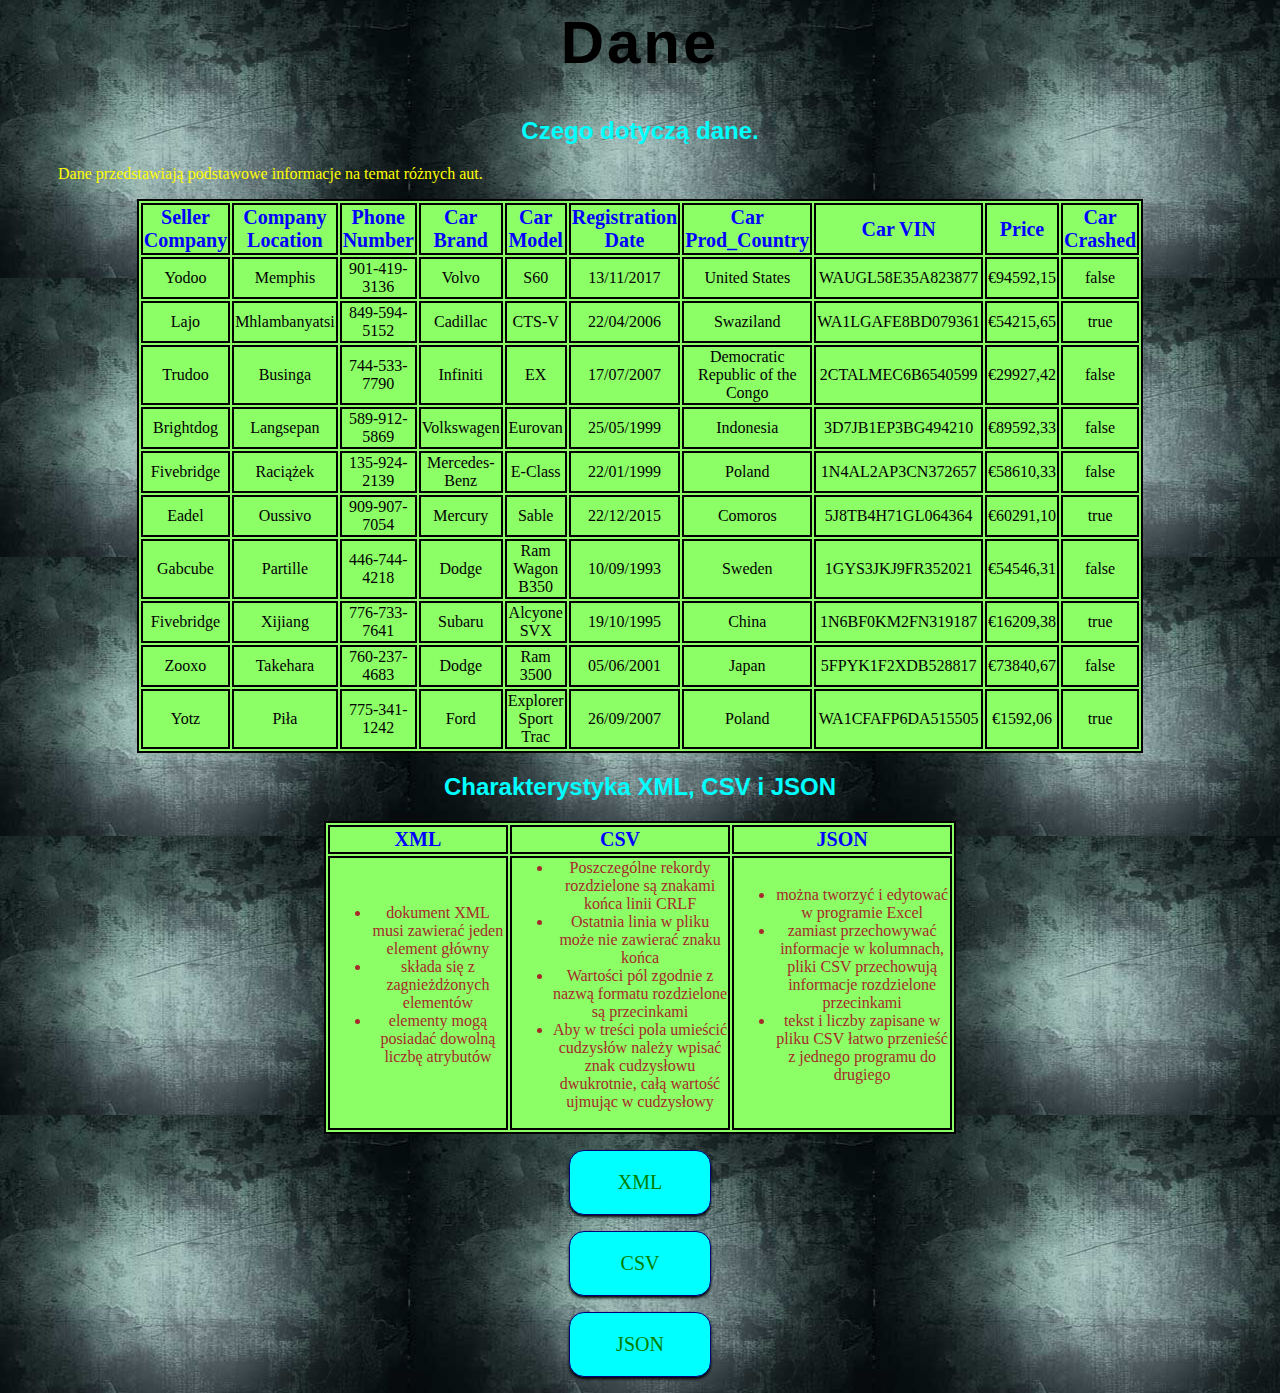
<file: Dane.html>
<html>
<head>
<title>Radomir Piątkowski - Dane</title>
<link rel="stylesheet" href="Do projektu - Dane.css">
</head>
<body>

<h1> Dane</h1>

<h2> Czego dotyczą dane.</h2>
<p> Dane przedstawiają podstawowe informacje na temat różnych aut.</p>

<table class = "center">
 <tr>
<th>Seller Company</th>
<th>Company Location</th>
<th>Phone Number</th>
<th>Car Brand</th>
<th>Car Model</th>
<th>Registration Date</th>
<th>Car Prod_Country</th>
<th>Car VIN</th>
<th>Price</th>
<th>Car Crashed</th>
 </tr>
 <tr>
<td>Yodoo</td>
<td>Memphis</td>
<td>901-419-3136</td>
<td>Volvo</td>
<td>S60</td>
<td>13/11/2017</td>
<td>United States</td>
<td>WAUGL58E35A823877</td>
<td>€94592,15</td>
<td>false</td>
 </tr>
 <tr>
<td>Lajo</td>
<td>Mhlambanyatsi</td>
<td>849-594-5152</td>
<td>Cadillac</td>
<td>CTS-V</td>
<td>22/04/2006</td>
<td>Swaziland</td>
<td>WA1LGAFE8BD079361</td>
<td>€54215,65</td>
<td>true</td>
</tr>
<tr>
<td>Trudoo</td>
<td>Businga</td>
<td>744-533-7790</td>
<td>Infiniti</td>
<td>EX</td>
<td>17/07/2007</td>
<td>Democratic Republic of the Congo</td>
<td>2CTALMEC6B6540599</td>
<td>€29927,42</td>
<td>false</td>
</tr>
<tr>
<td>Brightdog</td>
<td>Langsepan</td>
<td>589-912-5869</td>
<td>Volkswagen</td>
<td>Eurovan</td>
<td>25/05/1999</td>
<td>Indonesia</td>
<td>3D7JB1EP3BG494210</td>
<td>€89592,33</td>
<td>false</td>
</tr>
<tr>
<td>Fivebridge</td>
<td>Raciążek</td>
<td>135-924-2139</td>
<td>Mercedes-Benz</td>
<td>E-Class</td>
<td>22/01/1999</td>
<td>Poland</td>
<td>1N4AL2AP3CN372657</td>
<td>€58610,33</td>
<td>false</td>
</tr>
<tr>
<td>Eadel</td>
<td>Oussivo</td>
<td>909-907-7054</td>
<td>Mercury</td>
<td>Sable</td>
<td>22/12/2015</td>
<td>Comoros</td>
<td>5J8TB4H71GL064364</td>
<td>€60291,10</td>
<td>true</td>
</tr>
<tr>
<td>Gabcube</td>
<td>Partille</td>
<td>446-744-4218</td>
<td>Dodge</td>
<td>Ram Wagon B350</td>
<td>10/09/1993</td>
<td>Sweden</td>
<td>1GYS3JKJ9FR352021</td>
<td>€54546,31</td>
<td>false</td>
</tr>
<tr>
<td>Fivebridge</td>
<td>Xijiang</td>
<td>776-733-7641</td>
<td>Subaru</td>
<td>Alcyone SVX</td>
<td>19/10/1995</td>
<td>China</td>
<td>1N6BF0KM2FN319187</td>
<td>€16209,38</td>
<td>true</td>
</tr>
<tr>
<td>Zooxo</td>
<td>Takehara</td>
<td>760-237-4683</td>
<td>Dodge</td>
<td>Ram 3500</td>
<td>05/06/2001</td>
<td>Japan</td>
<td>5FPYK1F2XDB528817</td>
<td>€73840,67</td>
<td>false</td>
</tr>
<tr>
<td>Yotz</td>
<td>Piła</td>
<td>775-341-1242</td>
<td>Ford</td>
<td>Explorer Sport Trac</td>
<td>26/09/2007</td>
<td>Poland</td>
<td>WA1CFAFP6DA515505</td>
<td>€1592,06</td>
<td>true</td>
</tr>
</table>

<h2>Charakterystyka XML, CSV i JSON</h2>

<table class = "center">
<tr>
 <th>XML</th>
 <th>CSV</th>
 <th>JSON</th>
</tr>
<tr>
 <td><ul>
<li>dokument XML musi zawierać jeden element główny</li>
<li>składa się z zagnieżdżonych elementów</li>
<li>elementy mogą posiadać dowolną liczbę atrybutów</li>
</ul></td>
 <td><ul>
<li> Poszczególne rekordy rozdzielone są znakami końca linii CRLF</li>
<li>Ostatnia linia w pliku może nie zawierać znaku końca</li>
<li>Wartości pól zgodnie z nazwą formatu rozdzielone są przecinkami</li>
<li>Aby w treści pola umieścić cudzysłów należy wpisać znak cudzysłowu dwukrotnie, całą wartość ujmując w cudzysłowy</li>
</ul>
</td>
 <td><ul>
<li>można tworzyć i edytować w programie Excel</li>
<li>zamiast przechowywać informacje w kolumnach, pliki CSV przechowują informacje rozdzielone przecinkami</li>
<li>tekst i liczby zapisane w pliku CSV łatwo przenieść z jednego programu do drugiego</li>
</ul></td>
</table>

<ol>
<li>
<p><li><a href="file:///C:/Users/48881/Desktop/Studia/EWD/dataset.xml">XML</a></li></p>
<p><li><a href="file:///C:/Users/48881/Desktop/Studia/EWD/dataset.csv">CSV</a></li></p>
<p><li><a href="file:///C:/Users/48881/Desktop/Studia/EWD/dataset.json">JSON</a></li></p>
</ol>


</body>
</html>
</file>
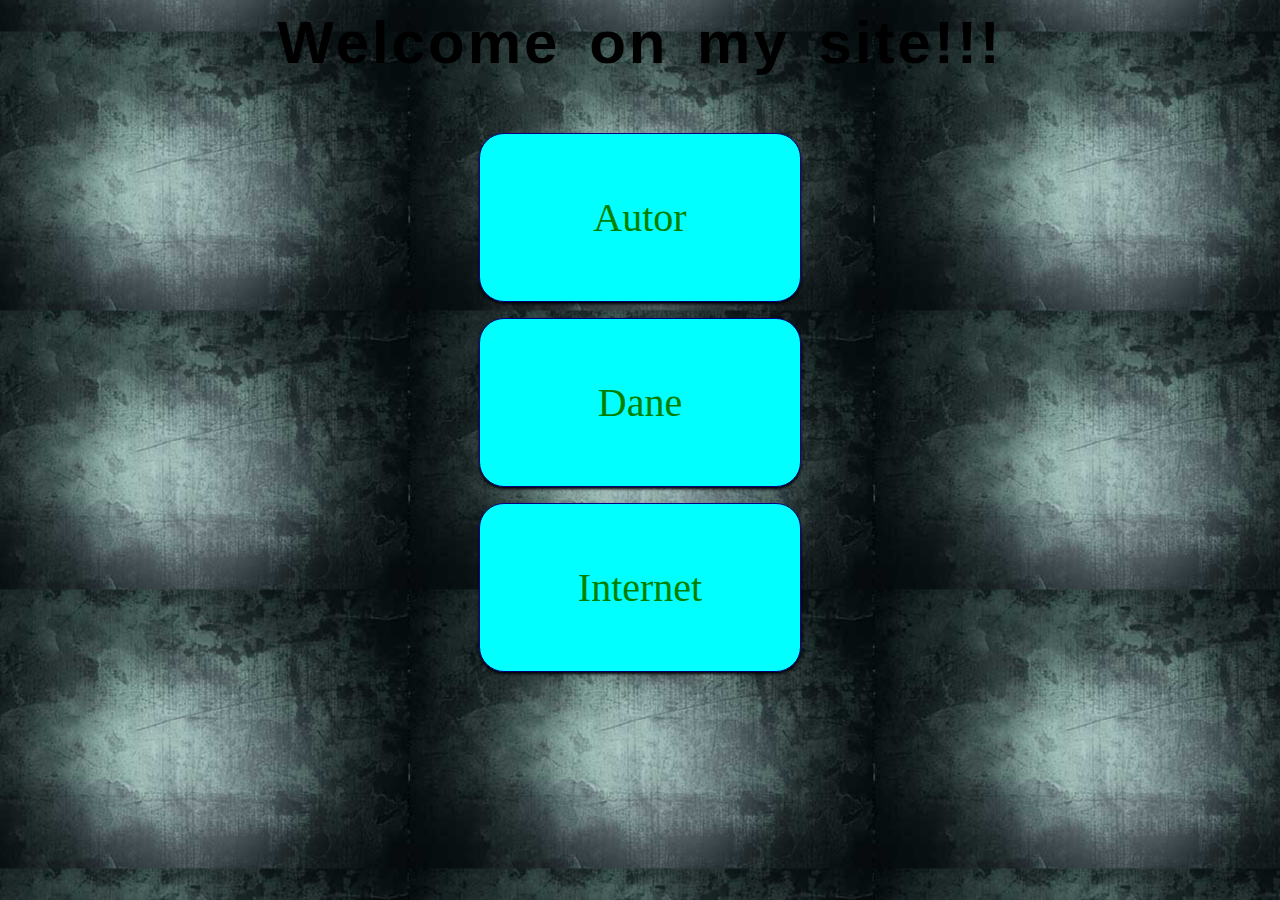
<file: Individual Project.html>
<html>
<head>
<title>Radomir Piątkowski - Cars</title>
<link rel="stylesheet" href="doprojektu.css">
</head>
<body>

<h1> Welcome on my site!!!</h1>

<section>
<nav>
<ul>
<p><li><a href="Autor.html">Autor</a></li></p>
<p><li><a href="Dane.html">Dane</a></li></p>
<p><li><a href="Internet.html">Internet</a></li></p>
</ul>
</nav>
</section>




</body>
</html>
</file>
<file: Do projektu - Dane.css>
body {
background: url("background-3.jpg");
background-position: center;
}

h1 {
font-family: Arial;
text-align: center;
font-size: 60px;
letter-spacing: 3px;
word-spacing: 9px;
animation: color-change 1s infinite;
}
@keyframes color-change {
0% { color: green; }
50% { color: blue; }
100% { color: green; }
}

p {
color: yellow;
text-indent: 50px;
text-align: justify;
font-size: 16;
}

h2 {
font-family: Arial;
text-align: center;
color: Aqua;
font-size: 35px
text-decoration: underline;
}

table, th, td {
border: 2px solid black; 
text-align: center;
}
table {
background-color: #8cff66; 
width: 50%;}
th {color: blue; 
font-size: 20px;}
table.center {
margin-left: auto; 
margin-right: auto;
}

li {
color: brown;
font-size: 16;
}

ol {
float: left;
width: 100%;
padding: 0;
margin:0;
list-style: none;
list-style-type: none;
}

li a {
display: block;
float: center;
text-align: center;
font-size: 20px;
width: 100px;
text-decoration: none;
color: Green;
background-color: Aqua;
padding: 20px 20px 20px;
margin: auto;
border: 1px solid navy;
border-radius: 15px;
box-shadow: 0px 2px 3px black;
}

li a:hover {
color: blue;
background: aqua;
border: 1px solid blue;
}
</file>
<file: doprojektu.css>
body {
background: url("background-3.jpg");
background-position: center;
}

h1 {
font-family: Arial;
text-align: center;
font-size: 60px;
letter-spacing: 3px;
word-spacing: 9px;
animation: color-change 1s infinite;
}
@keyframes color-change {
0% { color: green; }
50% { color: blue; }
100% { color: green; }
}

p {
color: yellow;
text-indent: 50px;
text-align: justify;
font-size: 16;
}

h2 {
text-align: center;
color: Aqua;
font-size: 35px
text-decoration: underline;
}

table, th, td {
border: 2px solid black; 
text-align: center;
}
table {
background-color: #8cff66; 
width: 50%;}
th {color: blue; 
font-size: 20px;}
table.center {
margin-left: auto; 
margin-right: auto;
}

ol {
list-style-type: square;
border: 2px solid green;
}

li {
color: yellow;
font-size: 16;
}

ul {
float: left;
width: 100%;
padding: 0;
margin:0;
list-style: none;
}

li a {
display: block;
float: center;
text-align: center;
font-size: 40px;
width: 200px;
text-decoration: none;
color: Green;
background-color: Aqua;
padding: 60px 60px 60px;
margin: auto;
border: 1px solid navy;
border-radius: 25px;
box-shadow: 0px 2px 3px black;
}

li a:hover {
color: blue;
background: aqua;
border: 1px solid blue;
}
</file>
